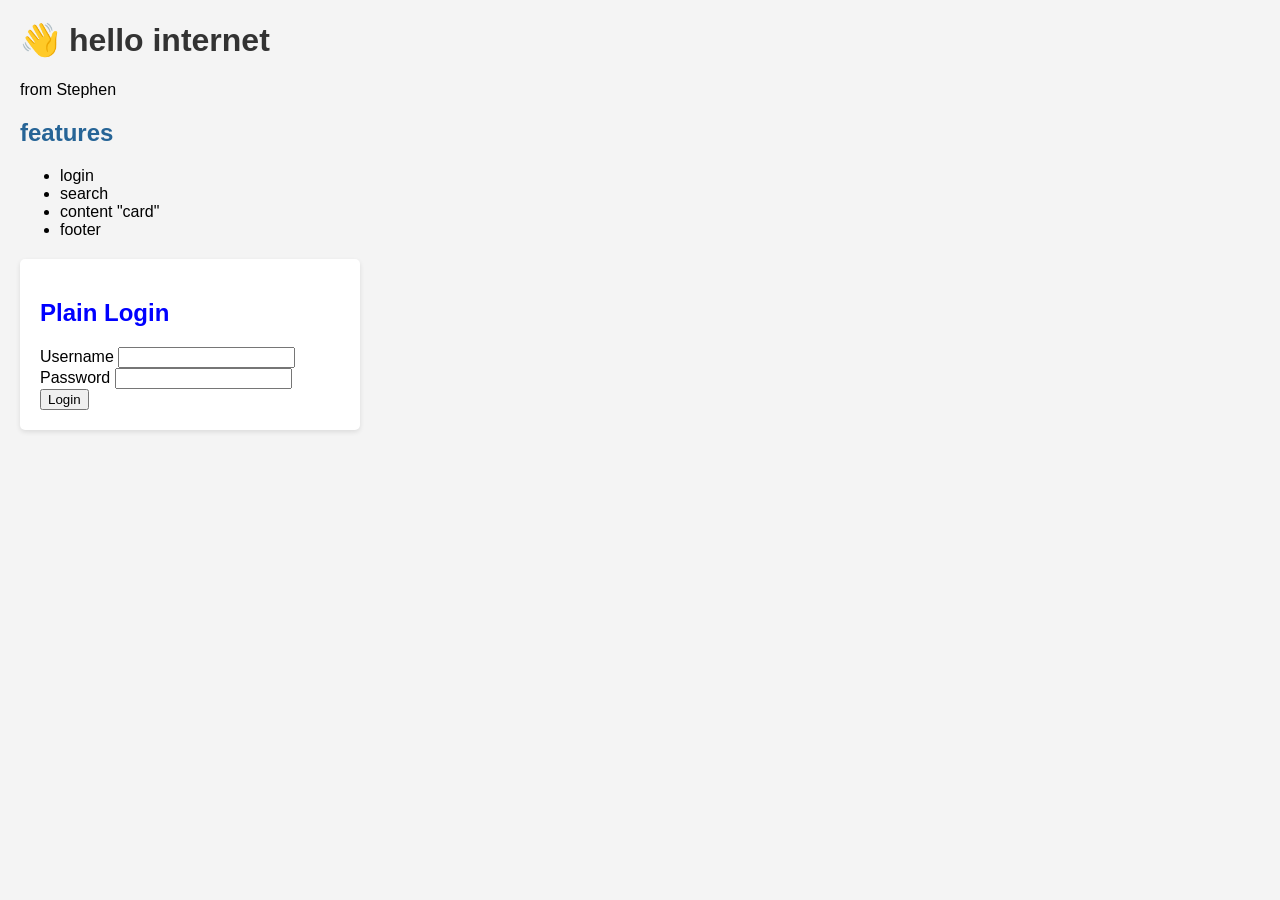
<file: index(new).html>
<!DOCTYPE html>
<html lang="en">
<head>

    <meta charset="UTF-8">
    <meta name="viewport" content="width=device-width, initial-scale=1.0">
    <title>hello internet</title>

    <style>
        body {
            font-family: Arial, sans-serif;
            margin: 20px;
            background-color: #f4f4f4;
        }
        h1 {
            color: #333;
        }
        h2 {
            color: rgb(38,100,150);
            background-color: #218838,;
        
        }
        .login-container {
            background: #fff;
            padding: 20px;
            border-radius: 5px;
            box-shadow: 0 2px 5px rgba(0,0,0,0.1);
            max-width: 300px;
            margin-top: 20px;
        }
        /* .form-group {
            margin-bottom: 15px;
        }
        label {
            display: block;
            margin-bottom: 5px;
        }
        input[type="text"], input[type="password"] {
            width: 100%;
            padding: 8px;
            box-sizing: border-box;
        }
        .btn-login {
            background-color: #28a745;
            color: white;
            border: none;
            padding: 10px;
            width: 100%;
            cursor: pointer;
        }
        .btn-login:hover {
            background-color: #218838;
        }
        .message {
            margin-top: 15px;
            color: red;
        } */
    </style>

</head>

<body>

    <h1>👋 hello internet</h1>
    <p>from Stephen</p>

    <h2>features</h2>
    <ul>
        <li>login</li>
        <li>search</li>
        <li>content "card"</li>
        <li>footer</li>
    </ul>

    <!-- this is my vanilla html form (control + wack)-->
    <div class="login-container">
        <h2 style="color:blue">Plain Login</h2>
        <form id="loginForm">
            <div class="form-group">
                <label for="username">Username</label>
                <input type="text" id="username" name="username" required>
            </div>
            <div class="form-group">
                <label for="password">Password</label>
                <input type="password" id="password" name="password" required>
            </div>
            <button type="submit" class="btn-login">Login</button>
            <div id="message" class="message"></div>
        </form>
    </div>

    <script>
        console.log("password is: lasagna");
    </script>

</body>

</html>
</file>
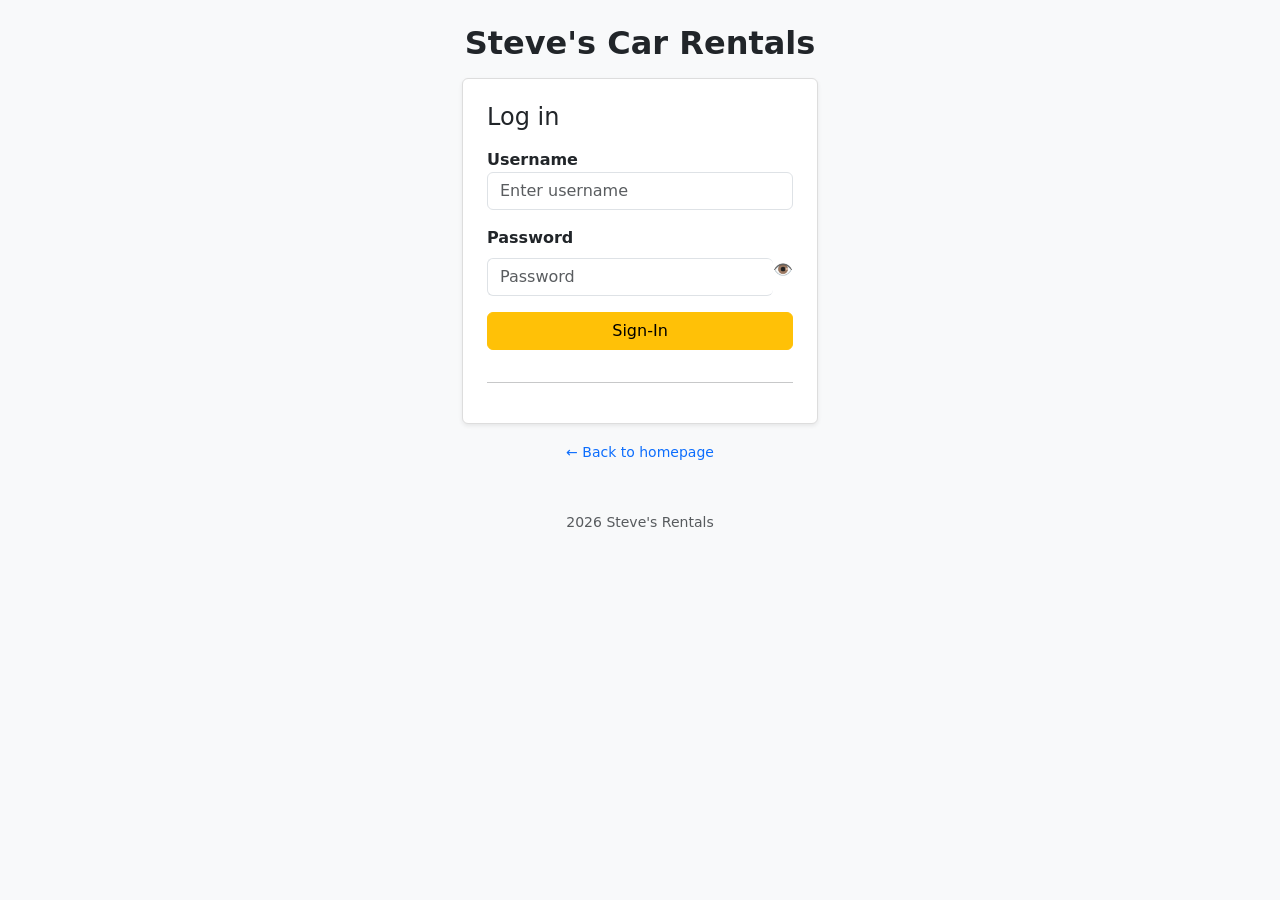
<file: pages/login.html>
<!DOCTYPE html>
<html lang="en">

<head>
  <meta charset="utf-8" />
  <meta name="viewport" content="width=device-width, initial-scale=1" />
  <title>Steve's Car Rentals Sign In</title>
  <link href="../styles/style.css" rel="stylesheet">
  <link href="https://cdn.jsdelivr.net/npm/bootstrap@5.2.3/dist/css/bootstrap.min.css" rel="stylesheet">
</head>

<body class="bg-light">
  <div class="text-center mt-4 mb-3">
    <h2 class="fw-bold">Steve's Car Rentals</h2>
  </div>
  <div class="container">
    <div class="row justify-content-center">
      <div class="col-12 col-sm-8 col-md-5 col-lg-4">
        <div class="car-card p-4 shadow-sm login-card">
          <h4 class="mb-3">Log in</h4>
          <label class="fw-bold">Username</label>
          <input id="username" type="text" class="form-control mb-3" placeholder="Enter username">
          <label class="form-label fw-bold">Password</label>
          <div class="input-group mb-3">
            <input id="password" type="password" class="form-control border-end-0" placeholder="Password">
            👁
            </button>
          </div>
          <button id="btnLogin" class="btn btn-warning w-100 mb-3" type="button">
            Sign-In
          </button>
          <hr>
        </div>
        <div class="text-center mt-3">
          <a href="../index.html" class="small text-decoration-none">
            ← Back to homepage
          </a>
        </div>
      </div>
    </div>
  </div>


  <div class="text-center mt-5 small text-muted">
     2026 Steve's Rentals
  </div>

  <script src="https://cdn.jsdelivr.net/npm/bootstrap@5.2.3/dist/js/bootstrap.bundle.min.js"></script>
  <script src="../scripts/login.js"></script>

</body>


</html>
</file>
<file: styles/style.css>
@import url('https://fonts.googleapis.com/css2?family=Inter:ital,opsz,wght@0,14..32,100..900;1,14..32,100..900&family=Montserrat:ital,wght@0,100..900;1,100..900&family=Space+Mono&display=swap');

body {
  font-family: 'Inter';
  background: #eaeded;
}

nav {
  background: #131921;
  color: white;
  padding: 15px;
  display: flex;
  justify-content: space-between;
  align-items: center;
}

nav input {
  width: 40%;
  padding: 8px;
}

footer {
  background: #131921;
  color: white;
  padding: 15px;
  display: flex;
  justify-content: space-between;
  align-items: center;
}

.car-grid {
  font-family: 'Inter';
  display: grid;
  grid-template-columns: repeat(auto-fit, minmax(220px, 220px));
  justify-content: flex-start;
  gap: 20px;
  padding: 20px;
  border: 2px solid #000000;
  border-radius: 8px;
  padding: 10px;
  gap: 20px;
  justify-content: center;
}

.car-card {
  background: white;
  width: 100%;
  padding: 10px;
  border: 2px solid #000000;
  border-radius: 8px;
}

.card img {
  width: 100%;
  height: 150px;
  object-fit: cover;
}

.card h3 {
  font-size: 16px;
}

.price {
  color: #000000;
  font-weight: bold;
}

.content {
  text-align: center;
  color: #0010f3;
  margin-top: 20px;
  background-image: url([data-uri]);
  background-size: cover;
  background-position: center;
  height: 200px;
  display: flex;
  justify-content: center;
  align-items: center;
}

.subtext {
  text-align: center;
  font-size: 50px;
}

.login-card {
  padding: 25px;
  background: white;
  border: 1px solid #ddd;
  border-radius: 6px;
  box-shadow: 0 4px 10px rgba(0, 0, 0, 0.1);
}

.login-container {
  display: flex;
  justify-content: center;
  align-items: center;
  height: 80vh;
}
</file>
